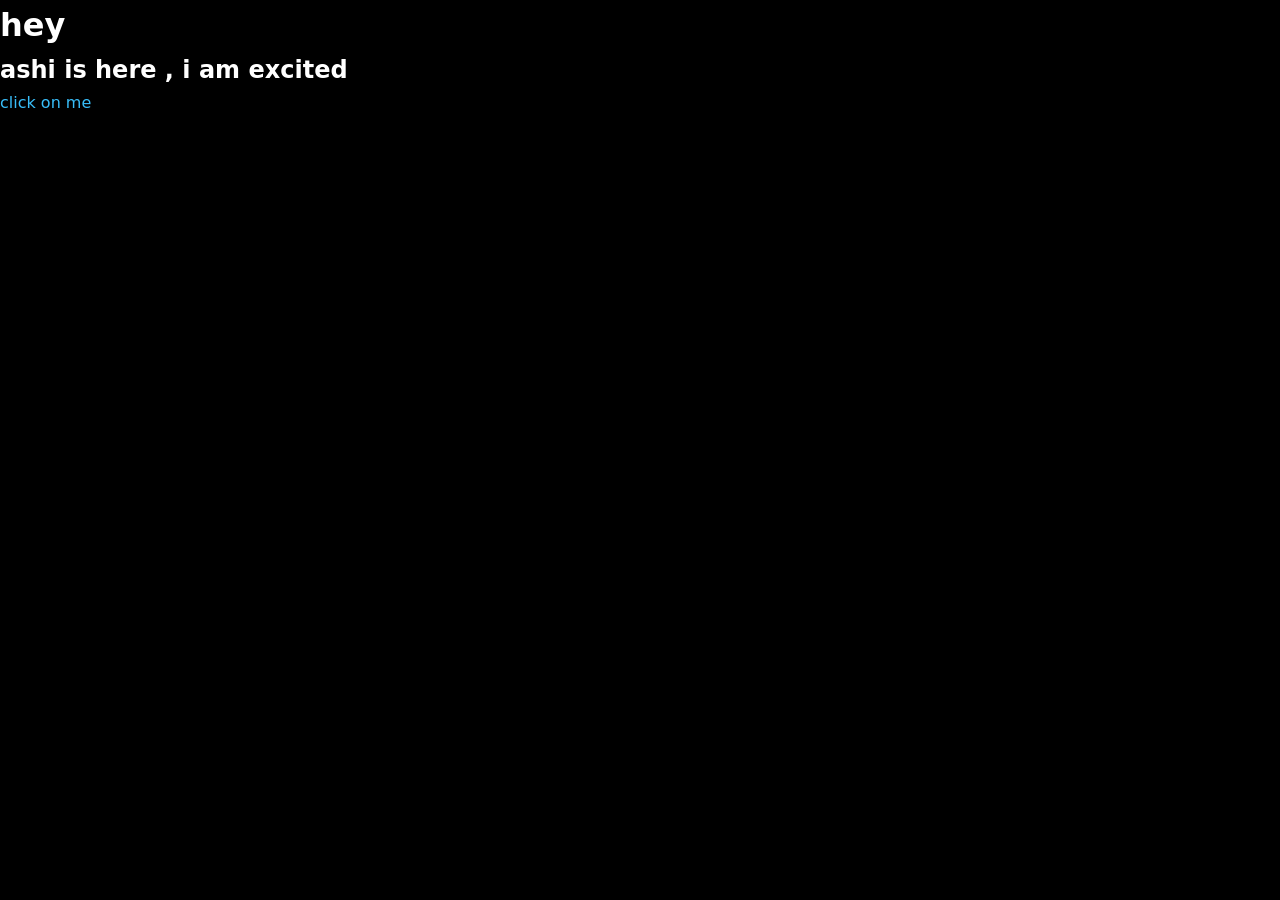
<file: 2.dom/index.html>
<!DOCTYPE html>
<html lang="en">
<head>
    <meta charset="UTF-8">
    <meta name="viewport" content="width=device-width, initial-scale=1.0">
    <title>learn-js</title>
    <!-- Link your external CSS file here -->
    <link rel="stylesheet" href="style.css">
</head>
<body>
     
     <h1 id="a"> hey </h1>
     <h2> i am ashi </h2>
     <a href = "" > click on me <a/>

    <!-- Link your external JavaScript file here -->
    <script src="script.js"></script>
</body>
</html>
</file>
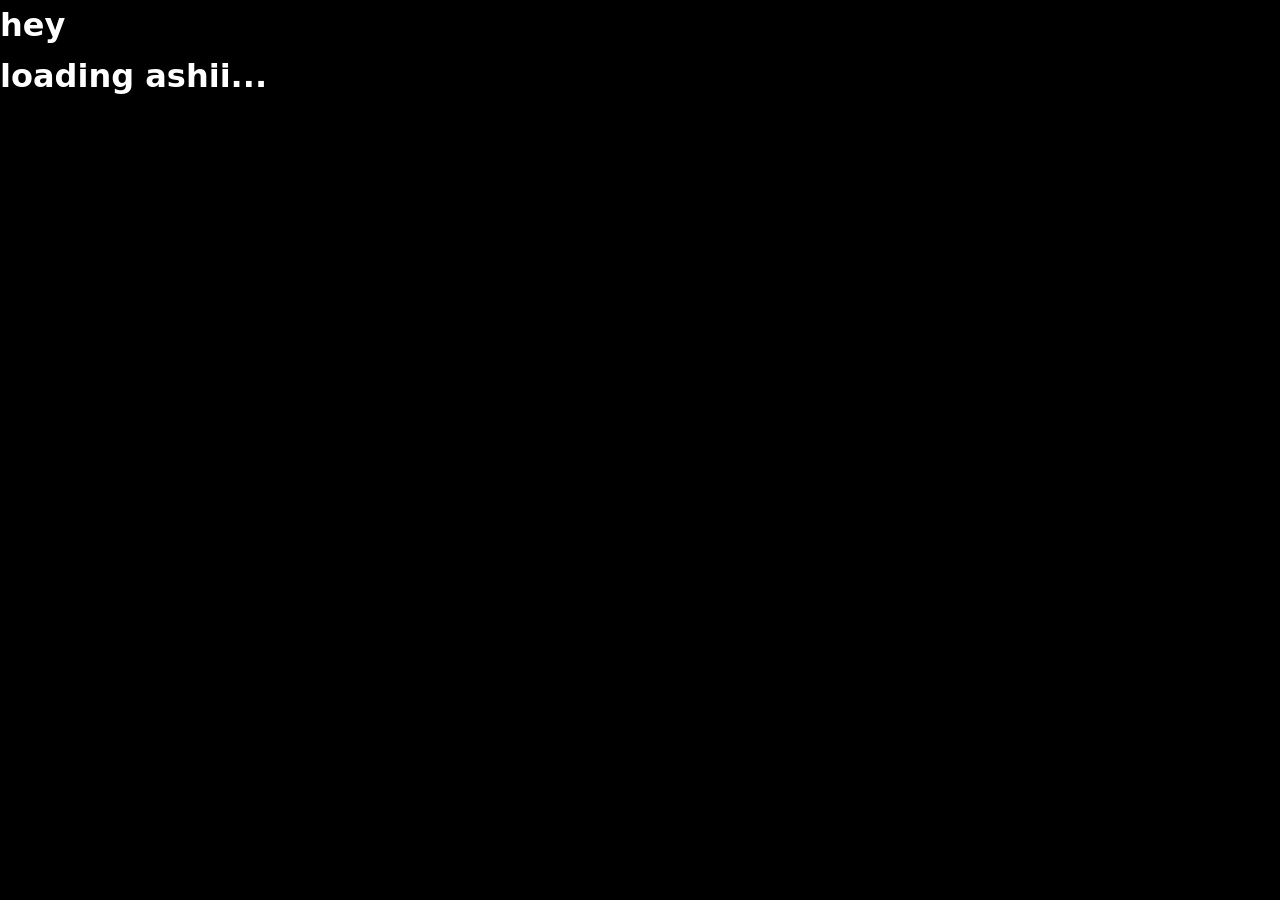
<file: 3.dynamic_DOM/index.html>
<!DOCTYPE html>
<html lang="en">
<head>
    <meta charset="UTF-8">
    <meta name="viewport" content="width=device-width, initial-scale=1.0">
    <title>learn-js</title>
    <!-- Link your external CSS file here -->
    <link rel="stylesheet" href="style.css">
</head>
<body>
     
     <h1 id="a"> hey </h1>
     
     

    <!-- Link your external JavaScript file here -->
    <script src="script.js"></script>
</body>
</html>
</file>
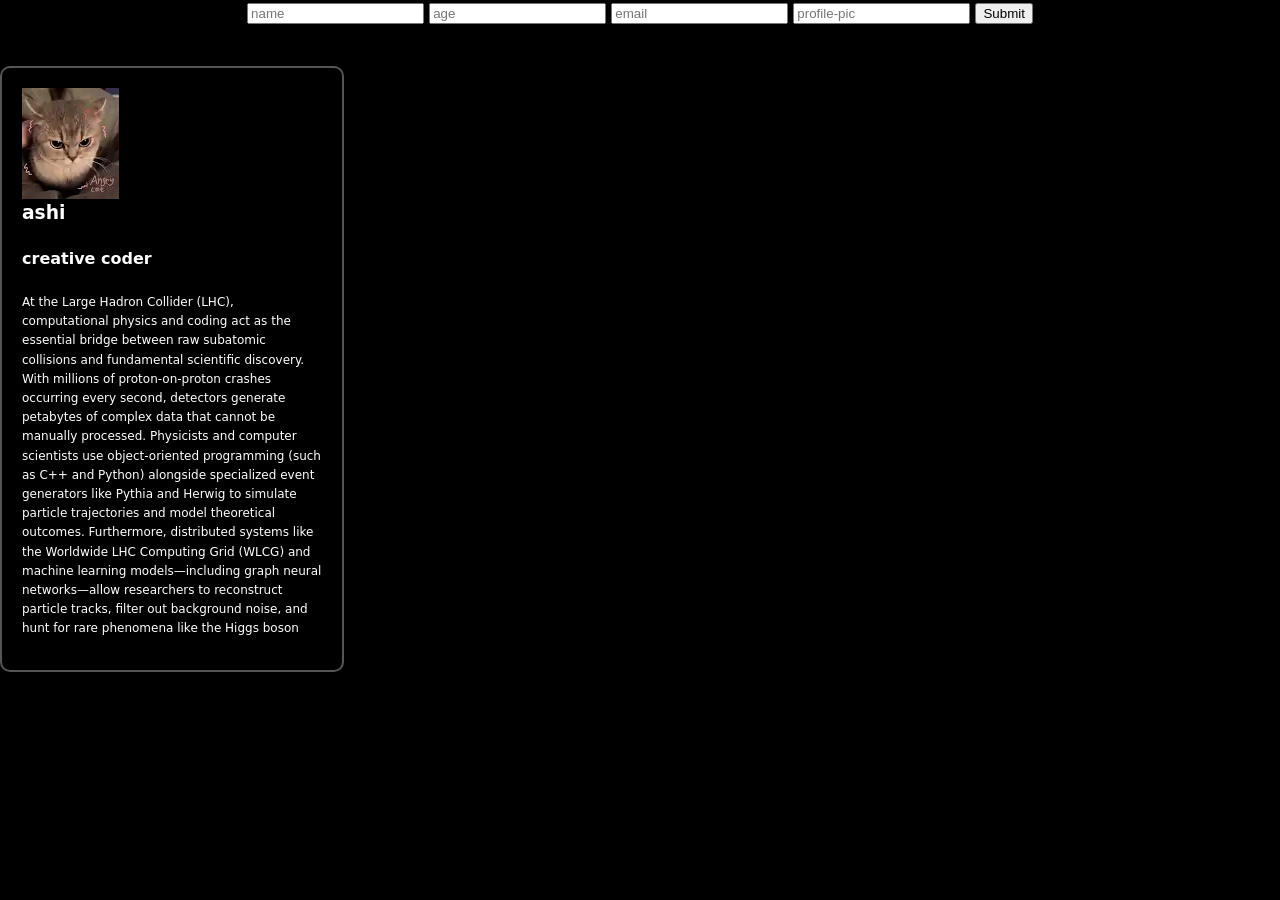
<file: 8.events_exercise_3_forms/index.html>
<!DOCTYPE html>
<html lang="en">
<head>
    <meta charset="UTF-8">
    <meta name="viewport" content="width=device-width, initial-scale=1.0">
    <title>learn-js</title>
    <!-- Link your external CSS file here -->
    <link rel="stylesheet" href="style.css">
</head>
<body>
   
   <div id="main">
    <form action="">
    <input type="text" placeholder="name">
    <input type="text" placeholder="age">
    <input type="text" placeholder="email">
    <input type="text" placeholder="profile-pic">
    <input type="submit">
  </div>


  <div class="card">
    <div class="profile" > 
      <img src="[data-uri]">
    </div>
    <h3> ashi </h3>
    <h4> creative coder </h4>
    <p>At the Large Hadron Collider (LHC), computational physics and coding act as the essential bridge between raw subatomic collisions and fundamental scientific discovery. With millions of proton-on-proton crashes occurring every second, detectors generate petabytes of complex data that cannot be manually processed. Physicists and computer scientists use object-oriented programming (such as C++ and Python) alongside specialized event generators like Pythia and Herwig to simulate particle trajectories and model theoretical outcomes. Furthermore, distributed systems like the Worldwide LHC Computing Grid (WLCG) and machine learning models—including graph neural networks—allow researchers to reconstruct particle tracks, filter out background noise, and hunt for rare phenomena like the Higgs boson</p>     
  </div>

    </form>
     
    <script src="script.js"></script>
</body>
</html>
</file>
<file: 2.dom/style.css>
/* Global Reset */
*, *::before, *::after {
  box-sizing: border-box;
  margin: 0;
  padding: 0;
}

/* Whole Body Dark Mode Styling */
body {
  /* Layout & Sizing */
  min-height: 100vh;
  width: 100%;
  margin: 0;
  padding: 0;
  
  /* Black Background & White Text */
  background-color: #000000;  /* Solid Black */
  color: #ffffff;             /* Solid White */
  
  /* Typography */
  font-family: system-ui, -apple-system, BlinkMacSystemFont, 'Segoe UI', Roboto, sans-serif;
  font-size: 16px;
  line-height: 1.6;
  
  /* Smooth Text Rendering on Dark Backgrounds */
  -webkit-font-smoothing: antialiased;
  -moz-osx-font-smoothing: grayscale;
}

/* Optional: Ensures links are readable against the black background */
a {
  color: #38bdf8; /* Light sky blue link */
}
a:visited {
  color: #a855f7; /* Light purple for visited links */
}
</file>
<file: 3.dynamic_DOM/style.css>
/* Global Reset */
*, *::before, *::after {
  box-sizing: border-box;
  margin: 0;
  padding: 0;
}

/* Whole Body Dark Mode Styling */
body {
  /* Layout & Sizing */
  min-height: 100vh;
  width: 100%;
  margin: 0;
  padding: 0;
  
  /* Black Background & White Text */
  background-color: #000000;  /* Solid Black */
  color: #ffffff;             /* Solid White */
  
  /* Typography */
  font-family: system-ui, -apple-system, BlinkMacSystemFont, 'Segoe UI', Roboto, sans-serif;
  font-size: 16px;
  line-height: 1.6;
  
  /* Smooth Text Rendering on Dark Backgrounds */
  -webkit-font-smoothing: antialiased;
  -moz-osx-font-smoothing: grayscale;
}

/* Optional: Ensures links are readable against the black background */
a {
  color: #38bdf8; /* Light sky blue link */
}
a:visited {
  color: #a855f7; /* Light purple for visited links */
}
</file>
<file: 8.events_exercise_3_forms/style.css>
/* Whole Body Dark Mode Styling */
body {
  /* Layout & Sizing */
  min-height: 100vh;
  width: 100%;
  margin: 0;
  padding: 0;
  
  /* Black Background & White Text */
  background-color: #000000;  /* Solid Black */
  color: #ffffff;             /* Solid White */
  
  /* Typography */
  font-family: system-ui, -apple-system, BlinkMacSystemFont, 'Segoe UI', Roboto, sans-serif;
  font-size: 16px;
  line-height: 1.6;
  
  /* Smooth Text Rendering on Dark Backgrounds */
  -webkit-font-smoothing: antialiased;
  -moz-osx-font-smoothing: grayscale;
}

/* Optional: Ensures links are readable against the black background */
a {
  color: #38bdf8; /* Light sky blue link */
}
a:visited {
  color: #a855f7; /* Light purple for visited links */
}
/* CUSTOM CSS */

#main {
  display: flex;
  align-items: center;
  justify-content: center;
 } 

.card {
  margin-top: 40px;
  border-radius: 10px; 
  display: inline-block;
  padding: 20px;
  border:  2px Solid #555;
  max-width: 300px;
  color: #fff;

}

.profile {
   width: 50px;
   height: 50px;
   background-color: #FFBF00;
   border-radius: 50%;
   margin-bottom: 7px;
   max-width: 10px;

   
}

.card h4 {
  margin-top: 3px;

}

.card p {
  font-size: 12px;
  margin-top: 20px;
}

.card h3 {
  margin-top: 60px;
}

.pic {
  max-width: 100px
}
</file>
